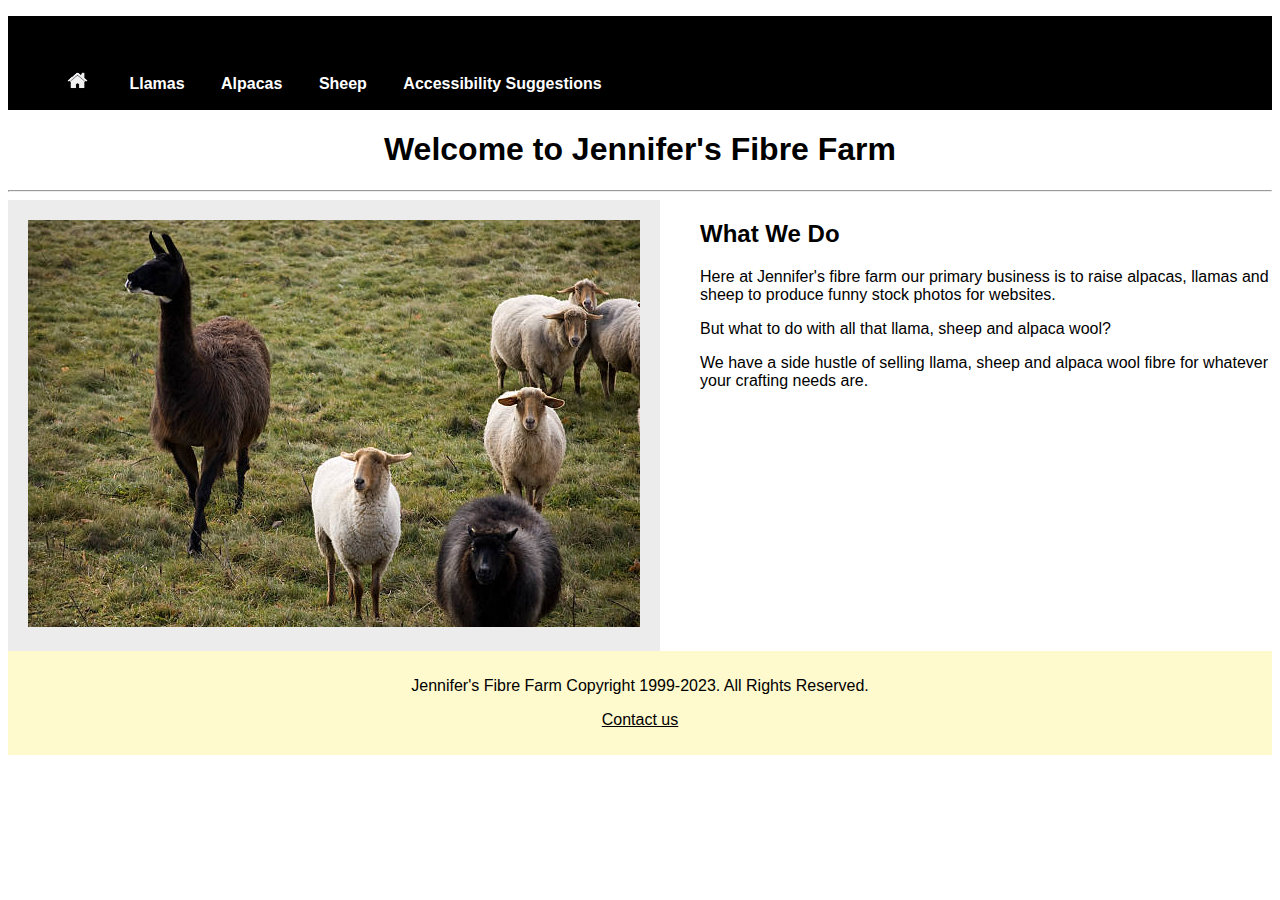
<file: index.html>
<!DOCTYPE html>
<html lang="en"> <!-- removed the -us portion so that each user can have their own type of en language-->
  <head>
    <meta charset="UTF-8">
    <meta name="viewport" content="width=device-width, initial-scale=1.0">

    <title>Home-Jennifer's Fibre Farm</title> <!-- moved from the header section - title goes in head section not header-->
    <link rel="icon" type="image/x-icon" href="funny.ico">
    <link href="jstyle.css" rel="stylesheet" />
    <style> /* embedded CSS section */
      article{ /* style for an element */
       padding-left: 40px;
      }
    </style>
  </head>
  <body>
    <header>  
      <nav aria-label="Menu">
        <ul>
          <li>
            <div class="skl">         
            <a href="#maincontent">Skip to Main content</a>
          </div>
          </li>
          
        </ul>
      <div id="menu-outer">
        <div class="table">
          <ul id="horizontal-list">
            <li  onmouseover="hoverHome()" onmouseout="notHome()"><a href="index.html"  ><img id="home" src="home.PNG" alt="home button" ></a></li>
            <li><a  href="llamas.html" ><strong>Llamas</strong></a></li>
            <li><a href="alpacas.html" ><strong>Alpacas</strong></a></li>
            <li><a  href="sheep.html" ><strong>Sheep</strong></a></li>
            <li><a  href="suggestions.html" ><strong>Accessibility Suggestions</strong></a></li>
          </ul>
        </div>
      </div>
      </nav>
    </header>
    
    <main>
    <H1 style="text-align:center" id="maincontent">Welcome to Jennifer's Fibre Farm</H1> <!-- example of inline style-->
    <hr>

    <section>
      <div class="leftside" role="complementary">
        <img src="farm.jpg" max-width="100%" height=auto; alt="picture of llama and sheep in a pasture on Jennifer's fibre farm"> <!-- remove width and height later-->
      </div>
      
      <article>
        <H2>What We Do</H2>
        <p>Here at Jennifer's fibre farm our primary business is to raise alpacas, llamas and sheep to produce funny stock photos for websites.</p>
        <p>But what to do with all that llama, sheep and alpaca wool?</p>
        <p>We have a side hustle of selling llama, sheep and alpaca wool fibre for whatever your crafting needs are.</p>
      </article>
    </section>
  </main>
  <footer role="contentinfo">
        <p>Jennifer's Fibre Farm Copyright 1999-2023.  All Rights Reserved.</p> 
        <div class="nocolor">
          <p><a  href="mailto:jennifer.runge@hrsdc-rhdcc@gc.ca">Contact us</a></p>
      </div>  
    
    </footer>        
  </body>
  <script src="myscript.js"></script>
</html>
</file>
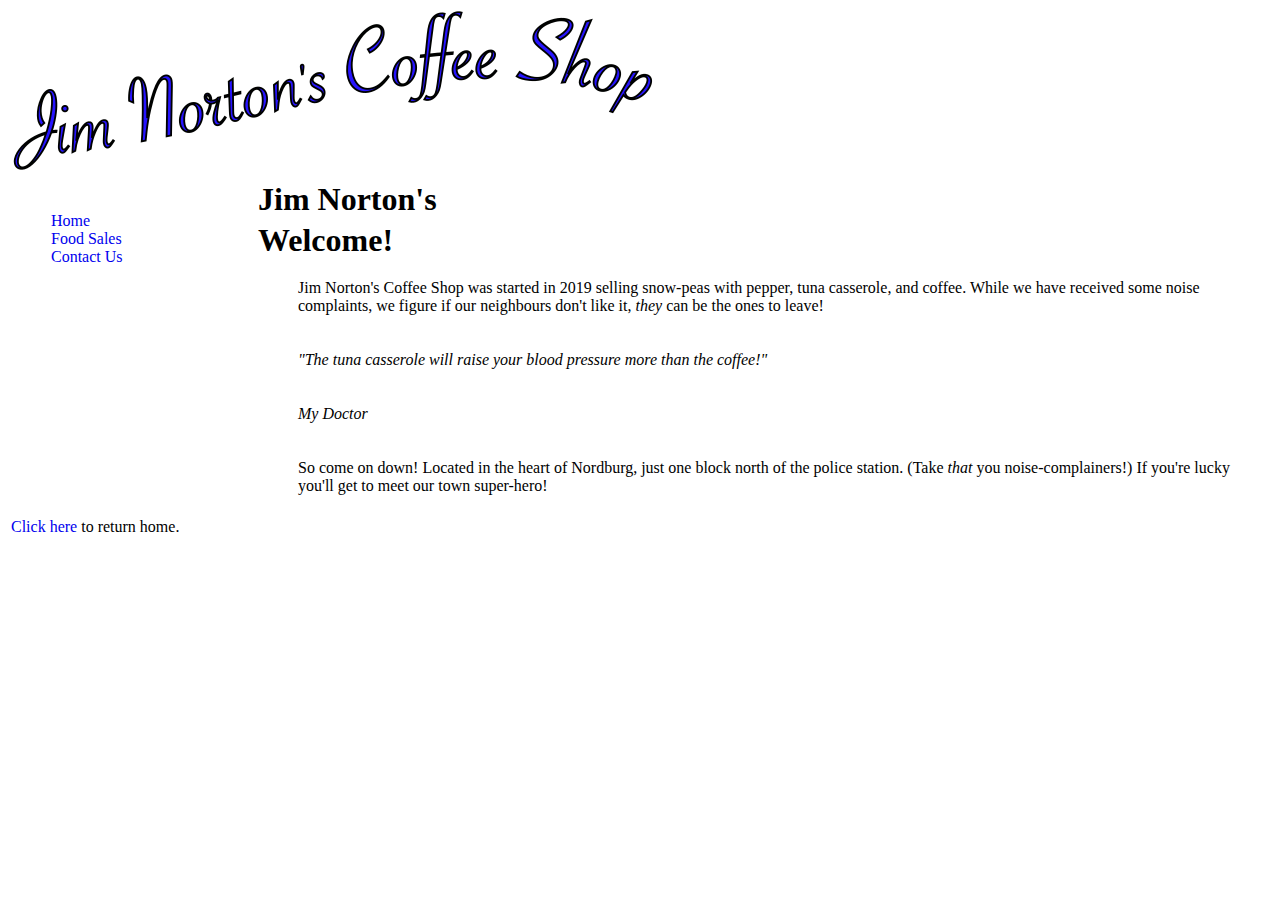
<file: jimnorton/index.html>
<!DOCTYPE html>
<!-- saved from url=(0060)https://cenw-wscoe.github.io/practice-site/banana/index.html -->
<html><head><meta http-equiv="Content-Type" content="text/html; charset=UTF-8">
		<title>Jim Norton's</title>
		<link rel="Stylesheet" type="text/css" href="./Jim Norton&#39;s_files/banana.css">
	</head>
	<body>
		<table>
			<tbody><tr>
				<td colspan="2"><img src="./Jim Norton&#39;s_files/jim_nortons_banner.png"></td>
			</tr>
			<tr>
				<td width="100" valign="top" id="siteMenu">
					&nbsp;&nbsp;&nbsp;&nbsp;&nbsp;&nbsp;&nbsp;&nbsp;&nbsp;&nbsp;&nbsp;&nbsp;&nbsp;&nbsp;&nbsp;&nbsp;&nbsp;&nbsp;&nbsp;&nbsp;&nbsp;&nbsp;&nbsp;&nbsp;&nbsp;&nbsp;&nbsp;&nbsp;&nbsp;&nbsp;&nbsp;&nbsp;&nbsp;&nbsp;&nbsp;&nbsp;&nbsp;&nbsp;&nbsp;&nbsp;&nbsp;&nbsp;&nbsp;&nbsp;&nbsp;&nbsp;&nbsp;&nbsp;&nbsp;&nbsp;&nbsp;&nbsp;&nbsp;&nbsp;&nbsp;&nbsp;&nbsp;&nbsp;&nbsp;&nbsp;
					<h2 style="display:none" id="siteMenuHeading">Site Menu</h2>
					<ul>
						<li><a href="https://cenw-wscoe.github.io/practice-site/banana/index.html">Home</a></li>
						<li><a href="https://cenw-wscoe.github.io/practice-site/banana/foodSold.html">Food Sales</a></li>
						<li><a href="https://cenw-wscoe.github.io/practice-site/banana/contactus.html">Contact Us</a></li>
					</ul>
				</td>

				<td>
					<table>
						<tbody><tr>
							<td><div id="wb-cont" class="h1">Jim Norton's</div></td><td>
						</td></tr>
						<tr>
							<td><div class="h1">Welcome!</div></td>
						</tr>
						<tr>
							<td>
								<ul>
									<li>Jim Norton's Coffee Shop was started in 2019 selling snow-peas with pepper, tuna casserole, and coffee.  While we have received some noise complaints, we figure if our neighbours don't like it, <em>they</em> can be the ones to leave!</li>
									<br><br>
									<li><em>"The tuna casserole will raise your blood pressure more than the coffee!"</em></li>
									<br><br>
									<li><i>My Doctor</i></li>
									<br><br>
									<li>So come on down!  Located in the heart of Nordburg, just one block north of the police station.  (Take <em>that</em> you noise-complainers!)  If you're lucky you'll get to meet our town super-hero!</li>
								</ul>
							</td>
						</tr>
					</tbody></table>
					<!--
					<table>
						<tr>
							<td><a href="../pdfs/banana-PDF.pdf">Download</a> the PDF</a></td>
						</tr>
					</table>
					-->
				</td>
			</tr>
			<tr>
				<td colspan="2">
					<h4 style="display:none;">About This Site</h4>
					<a href="https://cenw-wscoe.github.io/practice-site/banana/index.html">Click here</a> to return home.
				</td>
			</tr>
		</tbody></table>
		<script src="./Jim Norton&#39;s_files/common.js.download"></script>
	



</body></html>
</file>
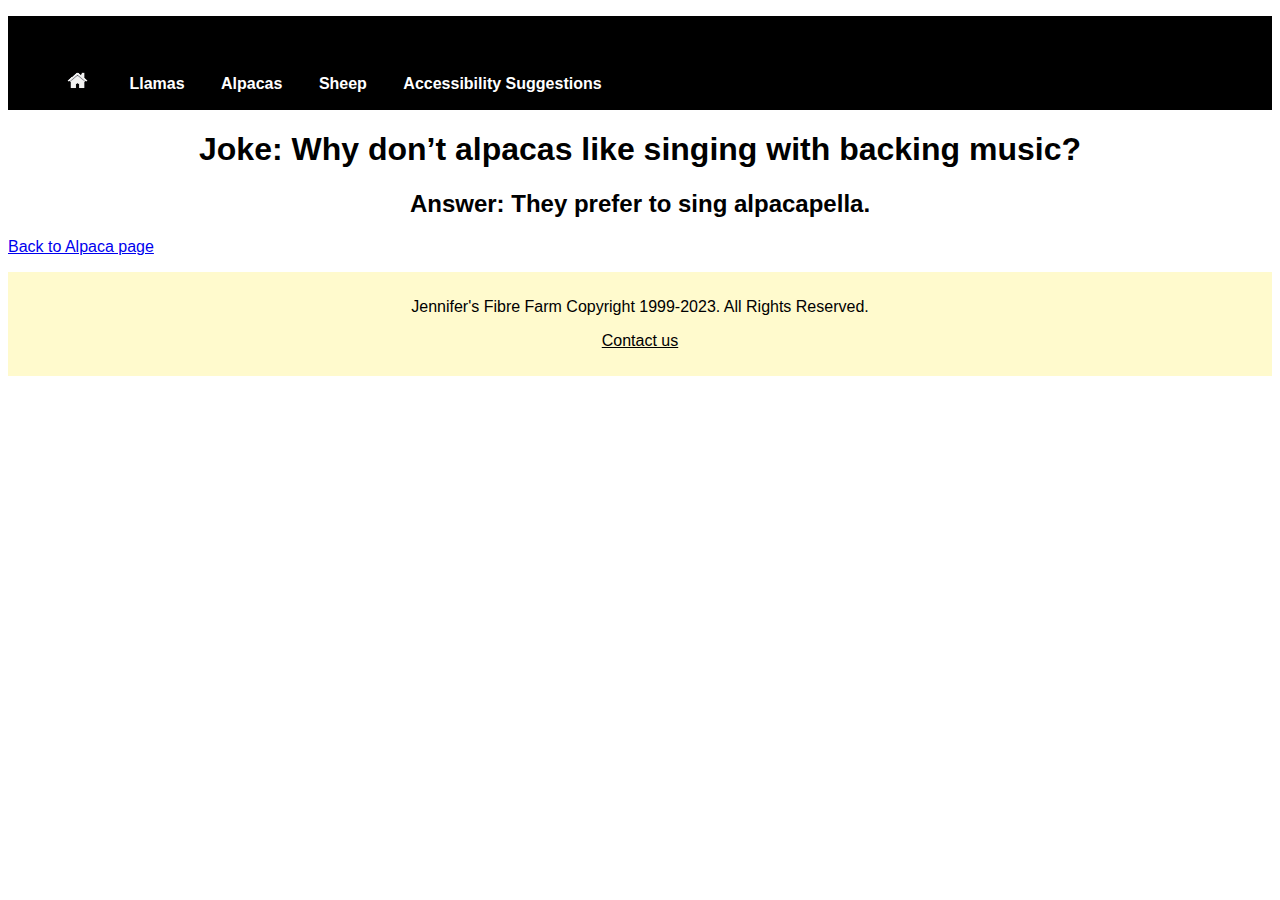
<file: alpacaanswer.html>
<!DOCTYPE html>
<html lang="en"> <!-- removed the -us portion so that each user can have their own type of en language-->
  <head>
    <meta charset="UTF-8">
    <meta name="viewport" content="width=device-width, initial-scale=1.0">

    <title>Alpaca joke Answer-Jennifer's Fibre Farm</title> <!-- moved from the header section - title goes in head section not header-->
    <link rel="icon" type="image/x-icon" href="funny.ico">
    <link href="jstyle.css" rel="stylesheet" />
  </head>
  <body>
    <header> 
      <nav  aria-label="Menu">
        <ul>
          <li>
            <div class="skl">         
            <a href="#maincontent">Skip to Main content</a>
          </div>
          </li>
        </ul> 
      <div id="menu-outer">
        <div class="table">
          <ul id="horizontal-list" >
            <li  onmouseover="hoverHome()" onmouseout="notHome()"><a href="index.html"  ><img id="home" src="home.PNG" alt="home button" ></a></li>
            <li><a  href="llamas.html" ><strong>Llamas</strong></a></li>
            <li><a href="alpacas.html" ><strong>Alpacas</strong></a></li>
            <li><a  href="sheep.html" ><strong>Sheep</strong></a></li>
            <li><a  href="suggestions.html" ><strong>Accessibility Suggestions</strong></a></li>
          </ul>
        </div>
      </div>
      </nav>
    </header>
    
    <main>
    <H1 id="maincontent" style="text-align:center">Joke: Why don’t alpacas like singing with backing music? </H1> <!-- example of inline style-->
    <p><H2 style="text-align:center">Answer: They prefer to sing alpacapella.</H2></p>
    <p><a href=".\alpacas.html">Back to Alpaca page</a></p>
  </main>
  <footer role="contentinfo">
        <p>Jennifer's Fibre Farm Copyright 1999-2023.  All Rights Reserved.</p>    
        <div class="nocolor">
          <p><a  href="mailto:jennifer.runge@hrsdc-rhdcc@gc.ca">Contact us</a></p>
      </div>  
    
    </footer>        
  </body>
  <script src="myscript.js"></script>
</html>
</file>
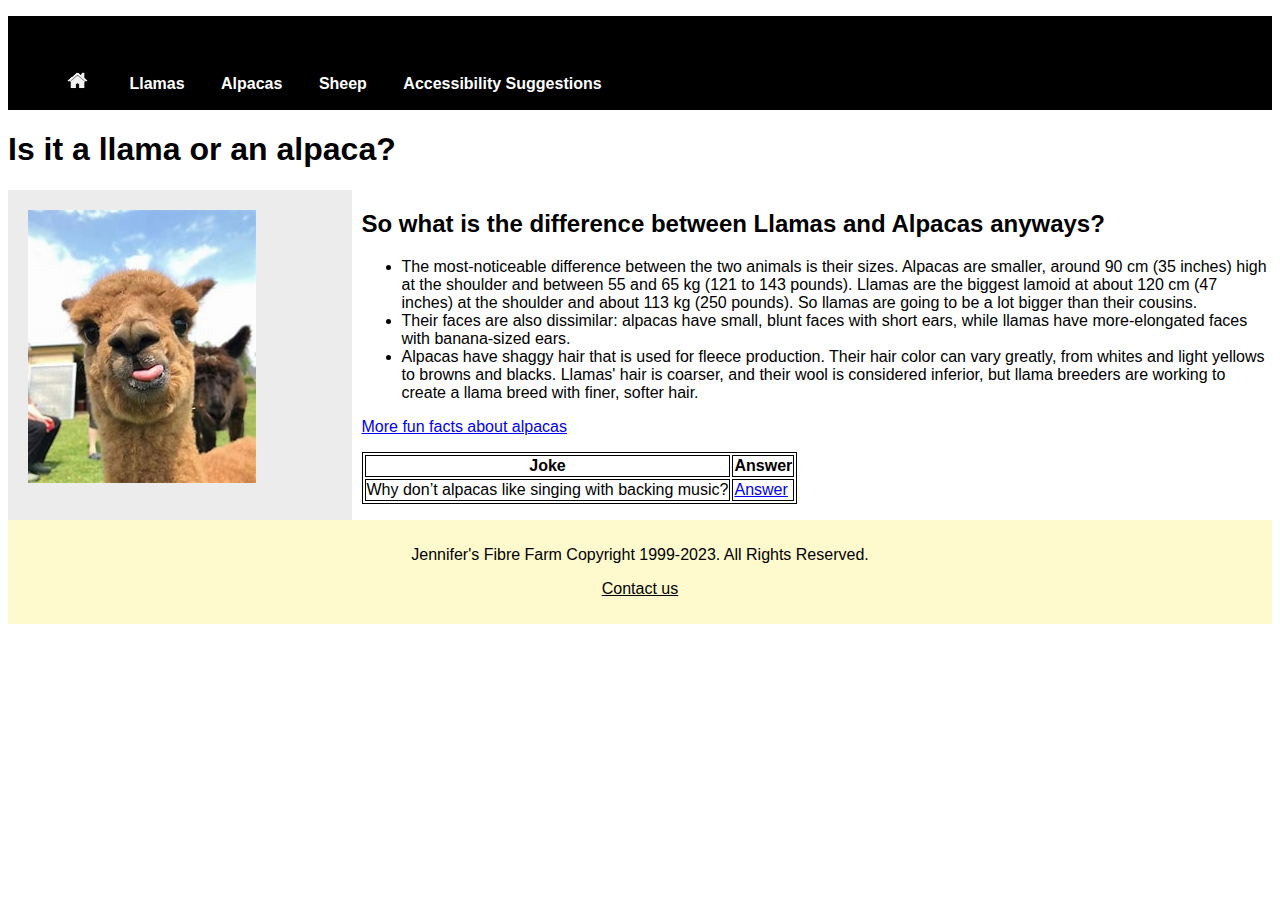
<file: alpacas.html>
<!DOCTYPE html>
<html lang="en"> <!-- removed the -us portion so that each user can have their own type of en language-->
  <head>
    <meta charset="UTF-8">
    <meta name="viewport" content="width=device-width, initial-scale=1.0">

    <title>Jennifer's Fibre Farm</title> <!-- moved from the header section - title goes in head section not header-->
    <link rel="icon" type="image/x-icon" href="funny.ico">


    <link href="jstyle.css" rel="stylesheet" />
  </head>

        
  <body>
    <header>  
      <nav  aria-label="Menu">
        <ul>
          <li>
            <div class="skl">         
            <a href="#maincontent">Skip to Main content</a>
          </div>
          </li>
          
        </ul>
      <div id="menu-outer">
        <div class="table">
          <ul id="horizontal-list">
            <li  onmouseover="hoverHome()" onmouseout="notHome()"><a href="index.html"  ><img id="home" src="home.PNG" alt="home button" ></a></li>
            <li><a  href="llamas.html" ><strong>Llamas</strong></a></li>
            <li><a href="alpacas.html" ><strong>Alpacas</strong></a></li>
            <li><a  href="sheep.html" ><strong>Sheep</strong></a></li>
            <li><a  href="suggestions.html" ><strong>Accessibility Suggestions</strong></a></li>
          </ul>
        </div>
      </div>
      </nav>
    </header>
    <main>
      <H1 id="maincontent">Is it a llama or an alpaca?</H1>
      <section>
        <div class="leftside" role="complementary">
          <img src="alpaca.jfif" alt="A funny alpaca picture with its tongue sticking out" height=auto; max-width="100%"  title="funny alpaca"> <!-- later remove the height and width-->
        </div>
        
        <article>
          <h2>So what is the difference between Llamas and Alpacas anyways?</h2>
          <ul>
            <li>The most-noticeable difference between the two animals is their sizes. Alpacas are smaller, around 90 cm (35 inches) high at the shoulder and between 55 and 65 kg (121 to 143 pounds). Llamas are the biggest lamoid at about 120 cm (47 inches) at the shoulder and about 113 kg (250 pounds). So llamas are going to be a lot bigger than their cousins.</li>
            <li>Their faces are also dissimilar: alpacas have small, blunt faces with short ears, while llamas have more-elongated faces with banana-sized ears.</li>
            <li>Alpacas have shaggy hair that is used for fleece production. Their hair color can vary greatly, from whites and light yellows to browns and blacks. Llamas&apos; hair is coarser, and their wool is considered inferior, but llama breeders are working to create a llama breed with finer, softer hair.</li>
          </ul>
          <a href="https://a-z-animals.com/animals/alpaca/#single-animal-text" target="_blank" title="link will open in new tab"> More fun facts about alpacas</a>
          
          <p><table>
            <tr>
              <th scope="col">Joke</th><th scope="col">Answer</th>
            </tr>
            <tr>
              <td>Why don’t alpacas like singing with backing music?</td>
              <td><a href="alpacaanswer.html">Answer</a></td>
            </tr>
          </table>
        </p>  
        </article>
      </section>
    </main>
    <footer role="contentinfo">
      
      <p>Jennifer's Fibre Farm Copyright 1999-2023.  All Rights Reserved.</p> 
        <div class="nocolor">
          <p><a  href="mailto:jennifer.runge@hrsdc-rhdcc@gc.ca">Contact us</a></p>
      </div>  
    </footer>   
    <script src="myscript.js"></script>    
  </body>
</html>
</file>
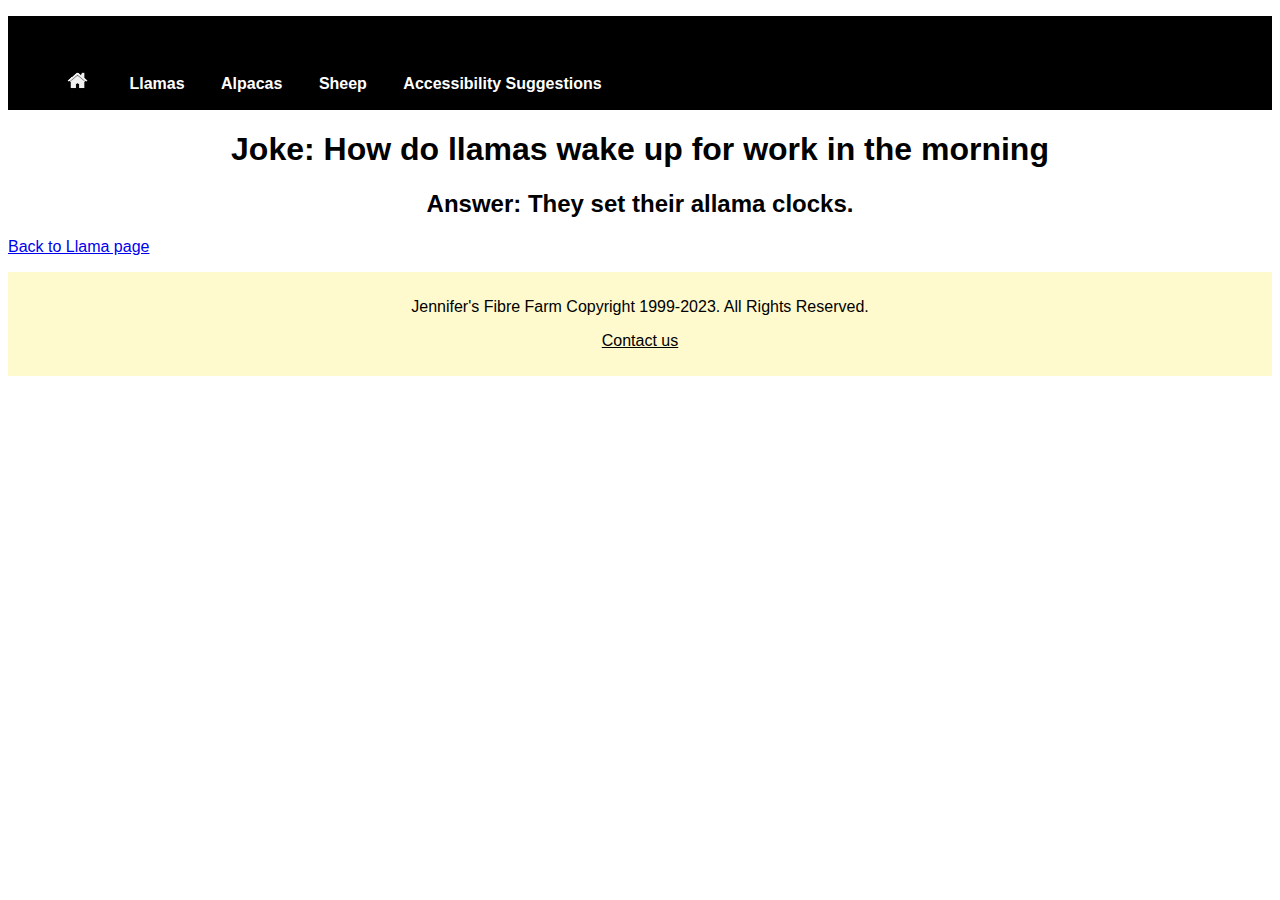
<file: answer.html>
<!DOCTYPE html>
<html lang="en"> <!-- removed the -us portion so that each user can have their own type of en language-->
  <head>
    <meta charset="UTF-8">
    <meta name="viewport" content="width=device-width, initial-scale=1.0">

    <title>Llama joke Answer-Jennifer's Fibre Farm</title> <!-- moved from the header section - title goes in head section not header-->
    <link rel="icon" type="image/x-icon" href="funny.ico">
    <link href="jstyle.css" rel="stylesheet" />
  </head>
  <body>
    <header>  
      <nav aria-label="Menu">
        <ul>
          <li>
            <div class="skl">         
            <a href="#maincontent">Skip to Main content</a>
          </div>
          </li>
        </ul>
      <div id="menu-outer">
        <div class="table">
          <ul id="horizontal-list">
            <li  onmouseover="hoverHome()" onmouseout="notHome()"><a href="index.html"  ><img id="home" src="home.PNG" alt="home button" ></a></li>
            <li><a  href="llamas.html" ><strong>Llamas</strong></a></li>
            <li><a href="alpacas.html" ><strong>Alpacas</strong></a></li>
            <li><a  href="sheep.html" ><strong>Sheep</strong></a></li>
            <li><a  href="suggestions.html" ><strong>Accessibility Suggestions</strong></a></li>
          </ul>
        </div>
      </div>
      </nav>
    </header>
    
    <main>
    <H1 id="maincontent" style="text-align:center">Joke: How do llamas wake up for work in the morning </H1> <!-- example of inline style-->
    <p><H2 style="text-align:center">Answer: They set their allama clocks.</H2></p>
    <p><a href=".\llamas.html">Back to Llama page</a></p>
  </main>
  <footer role="contentinfo">
         <p>Jennifer's Fibre Farm Copyright 1999-2023.  All Rights Reserved.</p>   
        <div class="nocolor">
          <p><a  href="mailto:jennifer.runge@hrsdc-rhdcc@gc.ca">Contact us</a></p>
      </div>  
    
    </footer>        
  </body>
  <script src="myscript.js"></script>
</html>
</file>
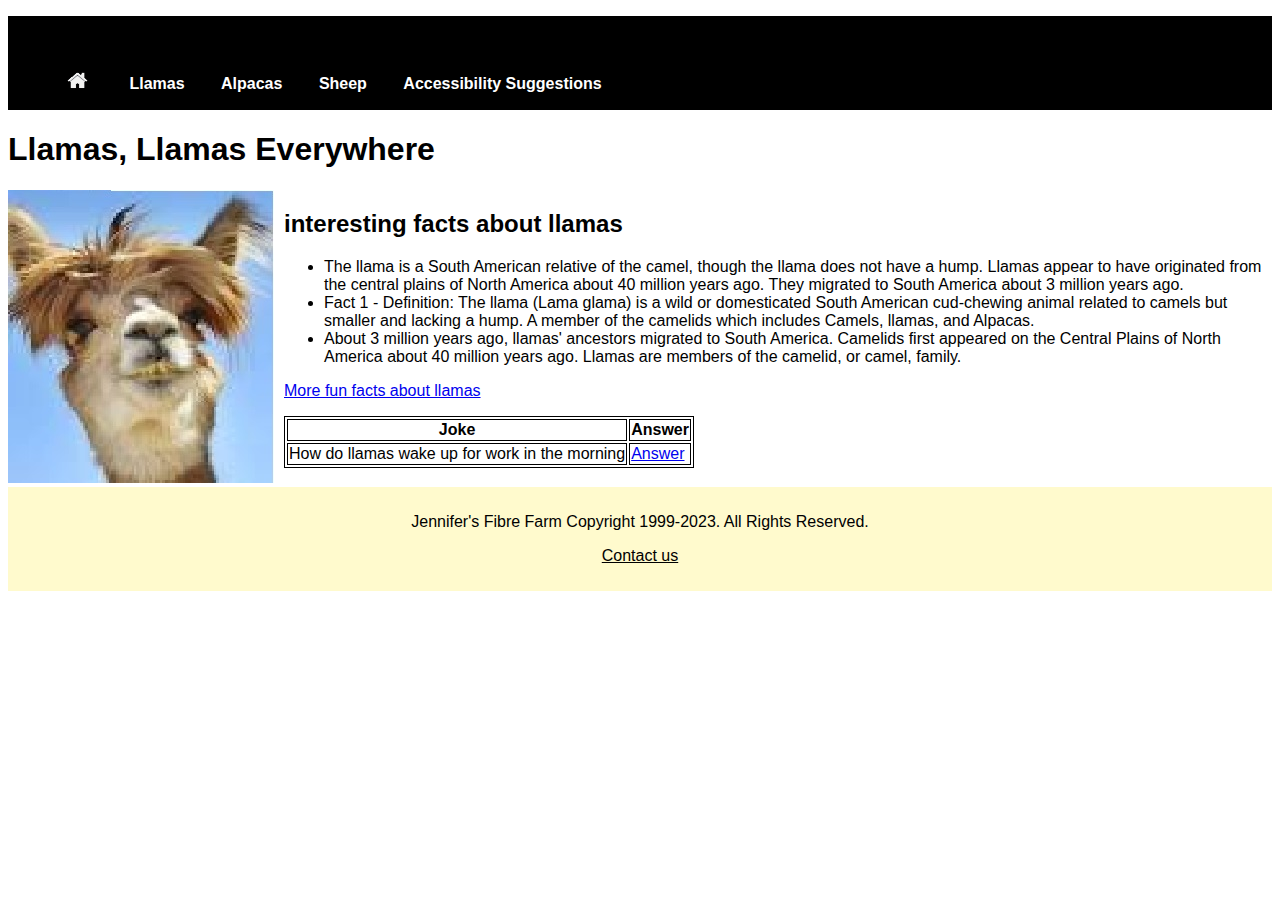
<file: llamas.html>
<!DOCTYPE html>
<html lang="en"> <!-- removed the -us portion so that each user can have their own type of en language-->
  <head>
    <meta charset="UTF-8">
    <meta name="viewport" content="width=device-width, initial-scale=1.0">

    <title>Llamas-Jennifer's Fibre Farm</title> <!-- moved from the header section - title goes in head section not header-->
    <link rel="icon" type="image/x-icon" href="funny.ico">

    <link href="jstyle.css" rel="stylesheet" />
  </head>

  <body>
    <header>  
      <nav aria-label="Menu">
        <ul>
          <li>
            <div class="skl">         
            <a href="#maincontent">Skip to Main content</a>
          </div>
          </li>
          
        </ul>
      <div id="menu-outer">
        <div class="table">
          <ul id="horizontal-list">
            <li  onmouseover="hoverHome()" onmouseout="notHome()"><a href="index.html"  ><img id="home" src="home.PNG" alt="home button" ></a></li>
            <li><a  href="llamas.html" ><strong>Llamas</strong></a></li>
            <li><a href="alpacas.html" ><strong>Alpacas</strong></a></li>
            <li><a  href="sheep.html" ><strong>Sheep</strong></a></li>
            <li><a  href="suggestions.html" ><strong>Accessibility Suggestions</strong></a></li>
          </ul>
        </div>
      </div>
    </nav>
    </header>
    <main>
      <H1 id="maincontent">Llamas, Llamas Everywhere</H1>
      <section>
        <div class="wb-eqht" role="complementary">
          <img src="llama.jpg" alt="A funny llama picture with alot of hair and buck teeth" height=auto; max-width="100%" title="funny llama"> <!-- remove width and height later-->
        </div>

        <article>
          <h2>interesting facts about llamas</h2>
          <ul>
            <li>The llama is a South American relative of the camel, though the llama does not have a hump.  Llamas appear to have originated from the central plains of North America about 40 million years ago. They migrated to South America about 3 million years ago.</li>
            <li>Fact 1 - Definition: The llama (Lama glama) is a wild or domesticated South American cud-chewing animal related to camels but smaller and lacking a hump. A member of the camelids which includes Camels, llamas, and Alpacas.</li>
            <li>About 3 million years ago, llamas' ancestors migrated to South America. Camelids first appeared on the Central Plains of North America about 40 million years ago. Llamas are members of the camelid, or camel, family.</li>
          </ul>
          <a href="https://www.thoughtco.com/fun-facts-about-llamas-3880940" target="_blank" title="link will open in new tab"> More fun facts about llamas</a>
         
          <p><table>
            <tr>
              <th scope="col">Joke</th><th scope="col">Answer</th>
            </tr>
            <tr>
                <td>How do llamas wake up for work in the morning</td>
                <td><span hidden>Joke Answer to how do llamas wake up for work in the morning</span><a href="answer.html">Answer</a></td>
            </tr>
          </table>
        </p>
        </article>
      </section>
    </main>
    <footer role="contentinfo">
        <p>Jennifer's Fibre Farm Copyright 1999-2023.  All Rights Reserved.</p> 
        <div class="nocolor">
          <p><a  href="mailto:jennifer.runge@hrsdc-rhdcc@gc.ca">Contact us</a></p>
      </div>  
    </footer>   
    <script src="myscript.js"></script>
  </body>
</html>
</file>
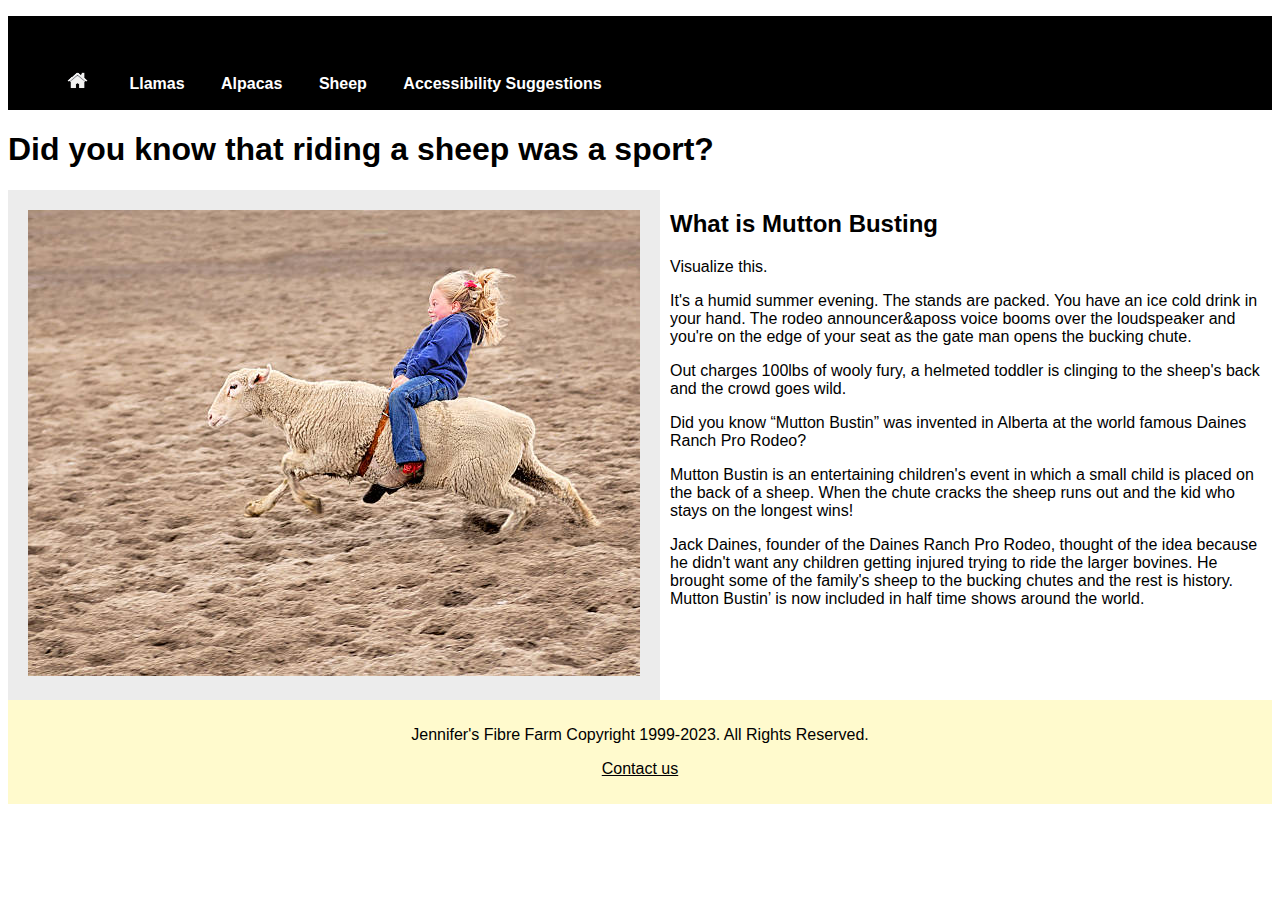
<file: sheep.html>
<!DOCTYPE html>
<html lang="en"> <!-- removed the -us portion so that each user can have their own type of en language-->
  <head>
    <meta charset="UTF-8">
    <meta name="viewport" content="width=device-width, initial-scale=1.0">

    <title>Sheep-Jennifer's Fibre Farm</title> <!-- moved from the header section - title goes in head section not header-->
    <link rel="icon" type="image/x-icon" href="funny.ico">

    <link href="jstyle.css" rel="stylesheet" />
  </head>

  <body>
  
    <header>  
      <nav aria-label="Menu"> 
        <ul>
          <li>
            <div class="skl">         
            <a href="#maincontent">Skip to Main content</a>
          </div>
          </li>
          
        </ul>
      <div id="menu-outer">
        <div class="table">
          <ul id="horizontal-list">
            <li  onmouseover="hoverHome()" onmouseout="notHome()"><a href="index.html"  ><img id="home" src="home.PNG" alt="home button" ></a></li>
            <li><a  href="llamas.html" ><strong>Llamas</strong></a></li>
            <li><a href="alpacas.html" ><strong>Alpacas</strong></a></li>
            <li><a  href="sheep.html" ><strong>Sheep</strong></a></li>
            <li><a  href="suggestions.html" ><strong>Accessibility Suggestions</strong></a></li>
          </ul>
        </div>
      </div>
      </nav>
    </header>
    <main>
      <H1 id="maincontent">Did you know that riding a sheep was a sport?</H1>
      <section>

        <div class="leftside" role="complementary">
          <img src="muttonbustin.jpg" alt="A funny picture with a girl riding a sheep" height=auto; max-width="100%" title="mutton bronco riding"> <!-- remove height and width later-->
        </div>
        <article>

          <h2>What is Mutton Busting</h2>
   
          <p>Visualize this. </p>

          <p>It's a humid summer evening. The stands are packed. You have an ice cold drink in your hand. The rodeo announcer&aposs voice booms over the loudspeaker and you&apos;re on the edge of your seat as the gate man opens the bucking chute.</p> 
          <p>Out charges 100lbs of wooly fury, a helmeted toddler is clinging to the sheep&apos;s back and the crowd goes wild. </p>
          <p>Did you know “Mutton Bustin” was invented in Alberta at the world famous Daines Ranch Pro Rodeo? </p>
          <p>Mutton Bustin is an entertaining children&apos;s event in which a small child is placed on the back of a sheep. When the chute cracks the sheep runs out and the kid who stays on the longest wins!</p> 

          <p>Jack Daines, founder of the Daines Ranch Pro Rodeo, thought of the idea because he didn't want any children getting injured trying to ride the larger bovines. He brought some of the family's sheep to the bucking chutes and the rest is history. Mutton Bustin’ is now included in half time shows around the world.</p> 
        </article>
      </section>
    </main>
    <footer role="contentinfo">
      <p>Jennifer's Fibre Farm Copyright 1999-2023.  All Rights Reserved.</p> 
       <div class="nocolor">
        <p><a href="mailto:jennifer.runge@hrsdc-rhdcc@gc.ca">Contact us</a></p> 
      </div> 
      </footer>
    <script src="myscript.js"></script>
  </body> 
</html>
</file>
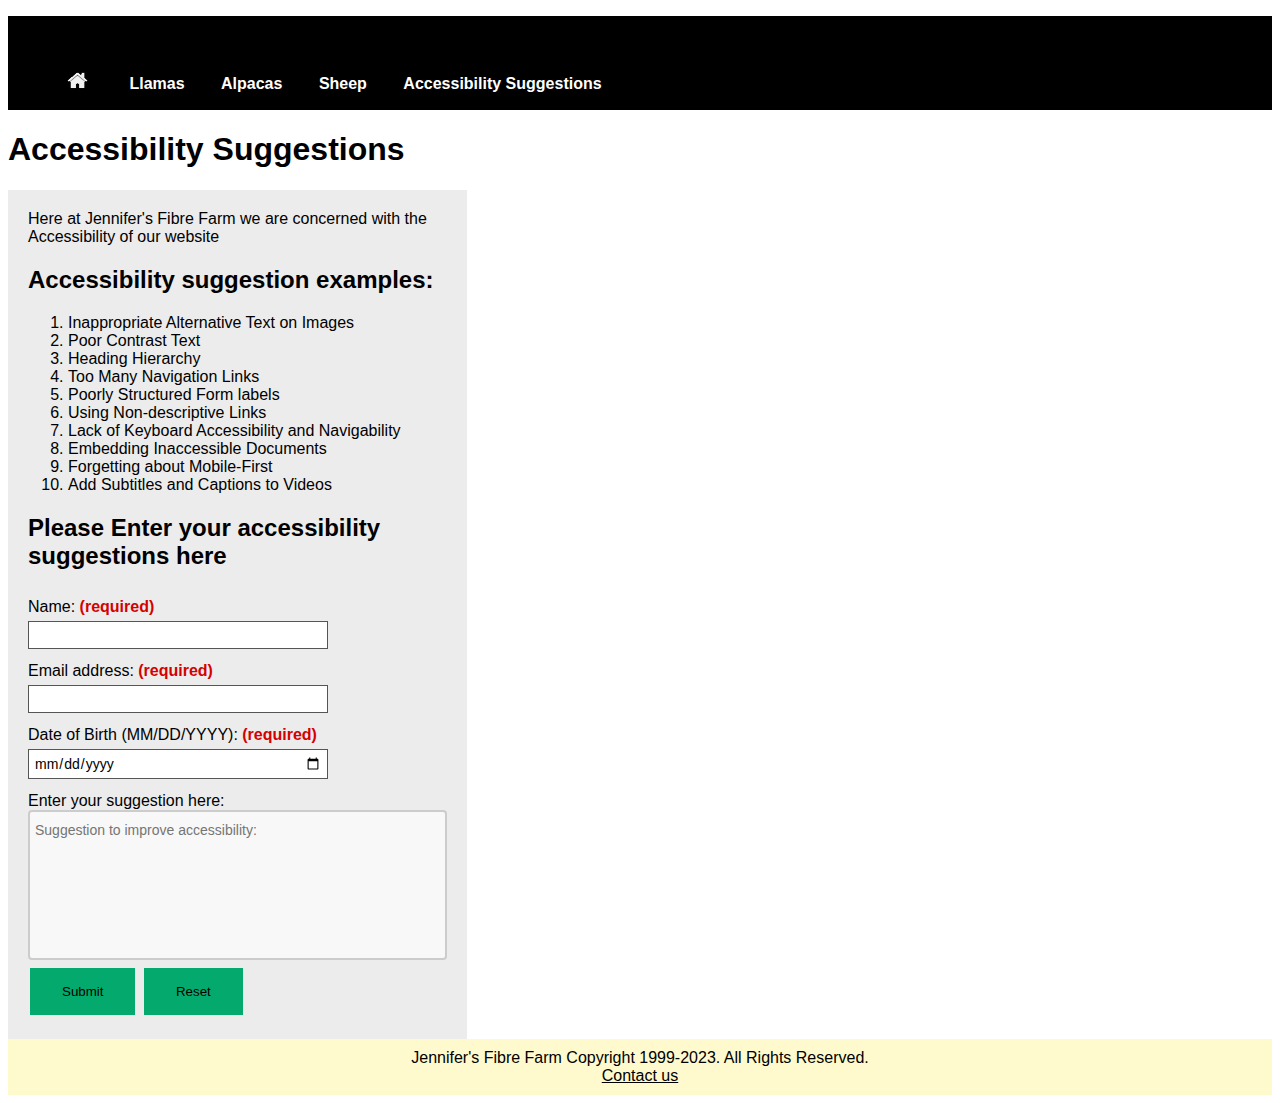
<file: suggestions.html>
<!DOCTYPE html>
<html lang="en">
  <head>
    <meta charset="UTF-8">
    <meta name="viewport" content="width=device-width, initial-scale=1.0">
    <link href="jstyle.css" rel="stylesheet" />
    <title>Accessibility Suggestions-Jennifer's Fibre Farm</title>
    <link rel="icon" type="image/x-icon" href="funny.ico">
    
    <style>
      p {
          margin: 0 0 0 0;  
        }
      input { margin-bottom: 5px;}
    </style>  
  </head>
  <body>
    <header>  
      <nav aria-label="Menu">
      <ul>
        <li>
          <div class="skl">         
          <a href="#maincontent">Skip to Main content</a>
        </div>
        </li>
        
      </ul>
      <div id="menu-outer">
        <div class="table">
          <ul id="horizontal-list">
            <li  onmouseover="hoverHome()" onmouseout="notHome()"><a href="index.html" ><img id="home" src="home.PNG" alt="home button" ></a></li>
            <li><a  href="llamas.html" ><strong>Llamas</strong></a></li>
            <li><a href="alpacas.html" ><strong>Alpacas</strong></a></li>
            <li><a  href="sheep.html" ><strong>Sheep</strong></a></li>
            <li><a  href="suggestions.html" ><strong>Accessibility Suggestions</strong></a></li>
          </ul>
        </div>
      </div>
    </nav>
    </header>
    <main>
      <H1 id="maincontent">Accessibility Suggestions</H1>
      <section>

        <div class="leftside" role="contentinfo">
          <p>Here at Jennifer's Fibre Farm we are concerned with the Accessibility of our website</p>
 
          <H2>Accessibility suggestion examples:</H2>
          <ol>
            <li>Inappropriate Alternative Text on Images</li>
            <li>Poor Contrast Text</li>
            <li>Heading Hierarchy</li>
            <li>Too Many Navigation Links</li>
            <li>Poorly Structured Form labels</li>
            <li>Using Non-descriptive Links</li>
            <li>Lack of Keyboard Accessibility and Navigability</li>
            <li>Embedding Inaccessible Documents</li>
            <li>Forgetting about Mobile-First</li>
            <li>Add Subtitles and Captions to Videos</li>
              
          </ol>
          
       






          <div class="suggestion">
          <form aria-labelledby="Suggestionform">
            <H2 id="Suggestionform">Please Enter your accessibility suggestions here</H2>
            <div class="validationerrors"></div> 
           

            
              <label for="Name">Name: <strong class="required">(required)</strong></label>
              <input type="text" id="Name" name="Name" autocomplete="name" required="required" class="string">
            
            
              <label for="email" >Email address: <strong class="required">(required)</strong></label>
              <input type="text" id="email" name="email" autocomplete="email" required="required" class="email" >
            
              <label for="dateofbirth" autocomplete="dateofbirth">Date of Birth (MM/DD/YYYY): <strong class="required">(required)</strong></label> 
              <input type="date" id="dateofbirth" name="dateofbirth" placeholder="yyyy-mm-dd" required="required" class="string"> 
          
            <label for="suggestion">Enter your suggestion here:</label>
            <textarea id="suggestion" name="suggestion" rows="10" cols="50" placeholder="Suggestion to improve accessibility:"></textarea> 
          
            <input type="button" id="submit" value="Submit" onclick="submitSuggestion()" > </input>
            <input type="button" id="reset" value="Reset" onclick="resetSuggestion()"></input>
          
          </form>
        </div>
        </div>
        <article id="laughingllama" style="visibility:hidden">
          <h2 id="Thankheader">Thank you</h2>
        
          <p></p><img id="giftset" height=auto; max-width="100%">
          <p id="Thankyou"></p> 
        </article>
      </section>
    </main>
    <footer role="contentinfo">
    <p>Jennifer's Fibre Farm Copyright 1999-2023.  All Rights Reserved.</p> 
     <div class="nocolor">
      <p><a href="mailto:jennifer.runge@hrsdc-rhdcc@gc.ca">Contact us</a></p> 
    </div> 
    </footer>
    <script src="myscript.js"></script>
  </body>
</html>
</file>
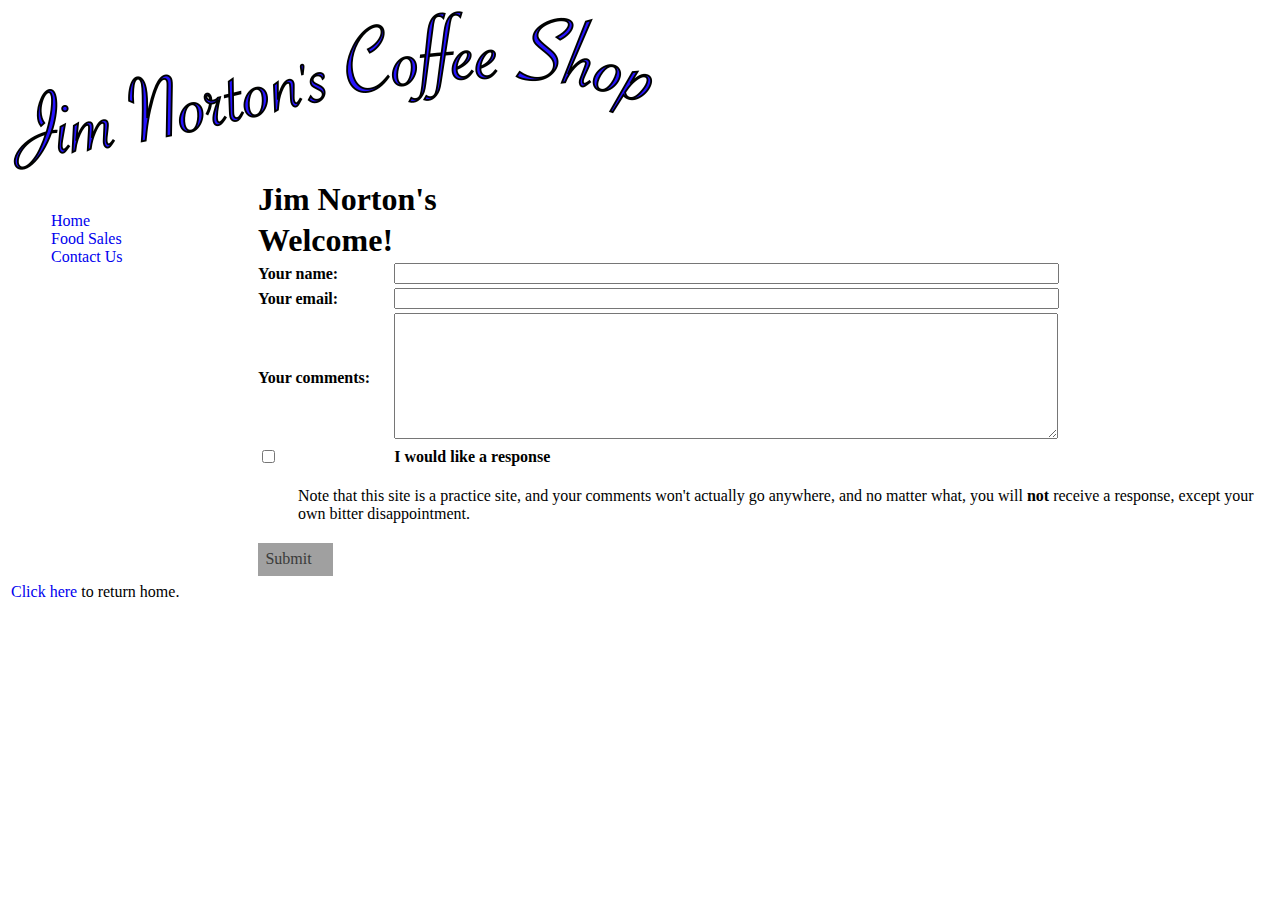
<file: jimnorton/contactus.html>
<!DOCTYPE html>
<!-- saved from url=(0064)https://cenw-wscoe.github.io/practice-site/banana/contactus.html -->
<html lang="en"><head><meta http-equiv="Content-Type" content="text/html; charset=UTF-8">
		<title>Jim Norton's</title>
		<link rel="Stylesheet" type="text/css" href="./contactus_files/banana.css">
	</head>
	<body>
		<table>
			<tbody><tr>
				<td colspan="2"><img src="./contactus_files/jim_nortons_banner.png"></td>
			</tr>
			<tr>
				<td width="100" valign="top" id="siteMenu">
					&nbsp;&nbsp;&nbsp;&nbsp;&nbsp;&nbsp;&nbsp;&nbsp;&nbsp;&nbsp;&nbsp;&nbsp;&nbsp;&nbsp;&nbsp;&nbsp;&nbsp;&nbsp;&nbsp;&nbsp;&nbsp;&nbsp;&nbsp;&nbsp;&nbsp;&nbsp;&nbsp;&nbsp;&nbsp;&nbsp;&nbsp;&nbsp;&nbsp;&nbsp;&nbsp;&nbsp;&nbsp;&nbsp;&nbsp;&nbsp;&nbsp;&nbsp;&nbsp;&nbsp;&nbsp;&nbsp;&nbsp;&nbsp;&nbsp;&nbsp;&nbsp;&nbsp;&nbsp;&nbsp;&nbsp;&nbsp;&nbsp;&nbsp;&nbsp;&nbsp;
					<h2 style="display:none" id="siteMenuHeading">Site Menu</h2>
					<ul>
						<li><a href="https://cenw-wscoe.github.io/practice-site/banana/index.html">Home</a></li>
						<li><a href="https://cenw-wscoe.github.io/practice-site/banana/foodSold.html">Food Sales</a></li>
						<li><a href="https://cenw-wscoe.github.io/practice-site/banana/contactus.html">Contact Us</a></li>
					</ul>
				</td>
				<td>
					<table>
						<tbody><tr>
							<td colspan="2"><div id="wb-cont" class="h1">Jim Norton's</div></td><td>
						</td></tr>
						<tr>
							<td colspan="2"><div class="h1">Welcome!</div></td>
						</tr>
						<tr>
							<td><form method="GET" action="https://cenw-wscoe.github.io/practice-site/banana/contacted.html">
								<label for="emailaddy"><b>Your name:</b></label>
							</form></td>
							<td><input type="text" id="name" name="name" size="80"></td>
						</tr>
						<tr>
							<td><label for="name"><b>Your email:</b></label></td>
							<td><input type="text" id="emailaddy" name="emailaddy" size="80"></td>
						</tr>
						<tr>
							<td><b>Your comments:</b></td>
							<td><textarea id="comments" name="comments" cols="80" rows="8"></textarea></td>
						</tr>
						<tr>
							<td><input type="checkbox" id="respond" name="respond"></td>
							<td><b>I would like a response</b></td>
						</tr>
						<tr>
							<td colspan="2"><ul><li>Note that this site is a practice site, and your comments won't actually go anywhere, and no matter what, you will <strong>not</strong> receive a response, except your own bitter disappointment.</li></ul></td>
						</tr>
						<tr>
							<td colspan="2"><div class="btn" onclick="window.location.href=&#39;contacted.html&#39;">Submit</div></td>
						</tr>
					</tbody></table>
				
				</td>
			</tr>
		<tr>
				<td colspan="2">
					<h4 style="display:none;">About This Site</h4>
					<a href="https://cenw-wscoe.github.io/practice-site/banana/index.html">Click here</a> to return home.
				</td>
			</tr>
		</tbody></table>
		<script src="./contactus_files/common.js.download"></script>
	


</body></html>
</file>
<file: jstyle.css>
html{
  font-family: Helvetica,Verdana, Arial, sans-serif;
  font-size: 16px;

}

table, th, td {
    border: 1px solid black;
  }


.suggestion{
  margin-top: 20px;
}

.homeimg{
  padding-top: 10px;
}

  .topmenu{
    background-color:black; 
    color:white;

    }
  header{
    background-color: black;
  }
  footer {
    background-color: lemonchiffon;
    padding: 10px;
    text-align: center;
    color: black;
  }



  section {
    display: -webkit-flex;
    display: flex;
  }

  .leftside { /* example of style for a class */
    -webkit-flex: 1;
    -ms-flex: 1;
    flex: 1;
    background: #ECECEC;
    padding: 20px;
  }

  .skl a:link{
    color:white;
    }
    .skl a:visited{
      color:white;
  
      }

.skl a
{
position:absolute;
left:-10000px;
top:auto;
width:1px;
height:1px;
overflow:hidden;
}
 
.skl a:focus
{
position:static;
width:auto;
height:auto;
}
 
  article {
    -webkit-flex: 3;
    -ms-flex: 3;
    flex: 3;
    background-color: white;
    padding-left: 10px;
    
  }

  #menu-outer {
	min-height: 60px;
	background-color: black;
 
}

.table {
	margin: 0 auto;
}



ul#horizontal-list {
	min-width: 696px;
	list-style: none;
  padding-top: 15px;

	}
	ul#horizontal-list li {
		display: inline;
        text-decoration: none;
  /*      margin-right: 30px; */
        padding: 10px 16px;
  
  
    }


  ul#horizontal-list a{
      color:white;
      text-decoration: none;
  
    }

  ul#horizontal-list li:hover{

    background-color: green;
    document.getElementById("home").visibility="hidden";
  }
  label {
    display: inline-block;
    width: 20em;
    margin-left: 0;
    padding-top: .5em;
  }

  input[type=text], [type=date]{

  display: inline-block;
    min-width: 300px;
   padding: 5px 5px; 
    margin: 5px 0;
    box-sizing: border-box;
    border: 1px solid #555;
    outline: none;
    font-family: Helvetica,Verdana, Arial, sans-serif;
    font-size: 14px;
  }


  input[type=text]:focus {
    border: 2px solid #555;
  }

  input[type=date]:focus {
    border: 2px solid #555;
  }
  
  
  
  textarea {
    font-family: Helvetica,Verdana, Arial, sans-serif;
    font-size: 14px;
    height: 150px;
    padding: 10px 5px;
    box-sizing: border-box;
    border: 2px solid #ccc;
    border-radius: 4px;
    background-color: #f8f8f8;
    resize: none;
  }
  input[id="submit"], [id="reset"]  {
    background-color: #04AA6D;
    border: none;
    color: black;
    padding: 16px 32px;
    text-decoration: none;
    margin: 4px 2px;
    cursor: pointer;
    

  
  }


  #simple .wb-eqht section {
    display: inline-block;
    margin-bottom: 15px;
    padding: 15px;
    width: 100%;
  }
  
  @media (min-width: 768px) {
    #simple .wb-eqht section {
      width: 49%;
    }
  }
  
  @media (min-width: 1200px) {
    #simple .wb-eqht section {
      width: 33%;
    }
  }
 
 


  /*
  .required:before {
    content:"* ";
    color: #D40100;
  }
  */
  .required{
    color: #D40100;
  }
#validationerrors {
  color: #D40100;
}
  .nocolor a:link{
    color:black;
    }
    .nocolor a:visited{
      color:black;
  
      }
</file>
<file: jimnorton/contactus_files/banana.css>
ul {
	list-style: none;
}
a {
	text-decoration: none;
}
.btn {
	width: 60px;
	padding: 0.4em;
	background-color: #A0A0A0;
	color: #3A3B3A;
	border: 1px solid #A0A0A0;
}
.h1 {
	font-weight: 800;
	font-size: 200%;
}
#throatyMcThroatFaceTable, #throatyMcThroatFaceTable td {
	border: thin inset #808080;
}
</file>
